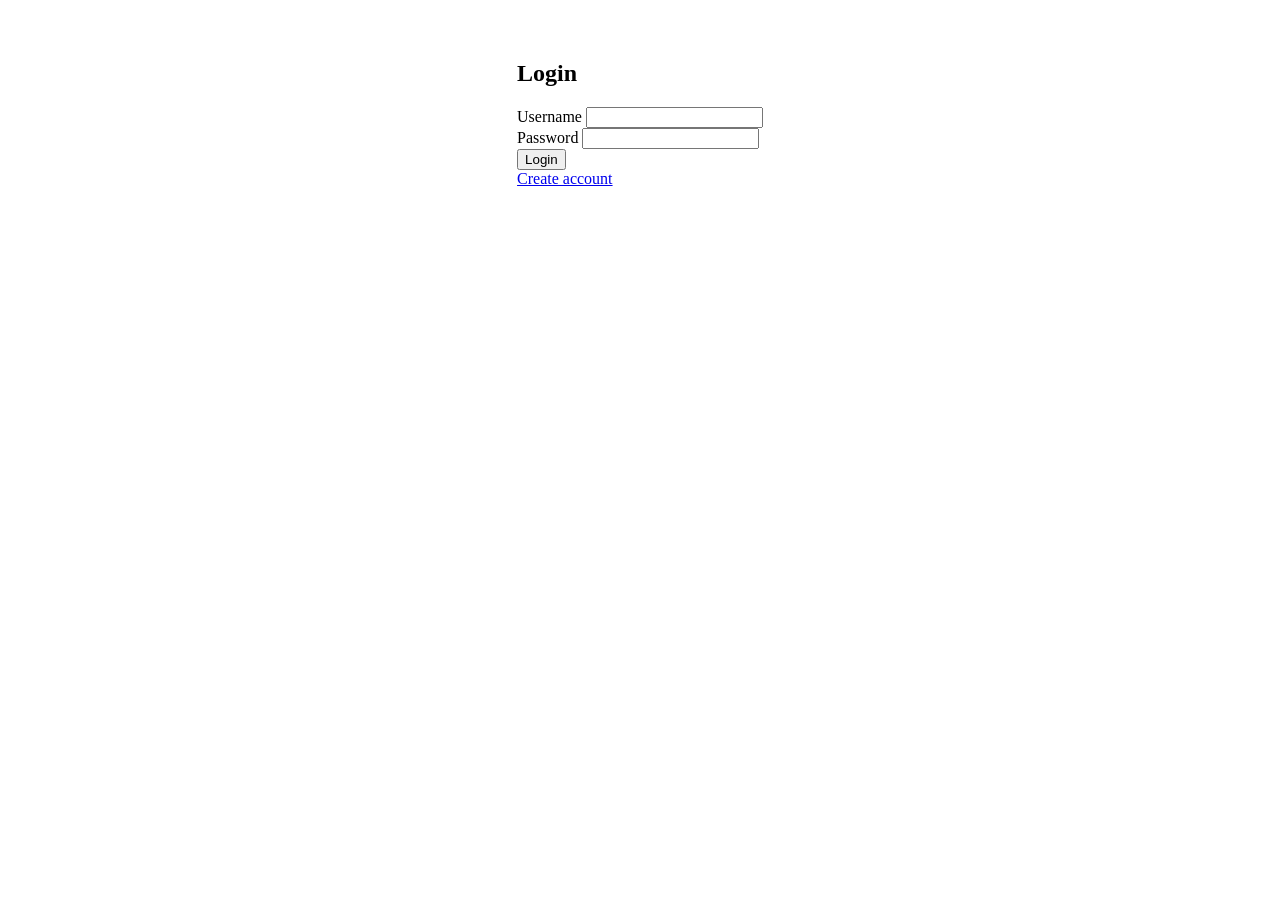
<file: src/main/resources/templates/login.html>
<!DOCTYPE html>
<html lang="en" xmlns:th="https://www.thymeleaf.org">
<head>
    <meta charset="UTF-8">
    <meta name="viewport" content="width=device-width, initial-scale=1.0">
    <title>Login - Personal Homepage</title>
    <link rel="icon" type="image/x-icon" th:href="@{/favicon.ico}">
    <link rel="stylesheet" th:href="@{/css/main.css}">
    <style>
        body { display: flex; align-items: center; justify-content: center; padding: 2rem 1rem; }
    </style>
</head>
<body>
    <div class="auth-container">
        <h2>Login</h2>
        <form id="login-form">
            <div class="form-group">
                <label for="username">Username</label>
                <input type="text" id="username" name="username" required autocomplete="username">
            </div>
            <div class="form-group">
                <label for="password">Password</label>
                <input type="password" id="password" name="password" required autocomplete="current-password">
            </div>
            <div class="error" id="error"></div>
            <button type="submit" class="btn btn-primary w-100">Login</button>
        </form>
        <div class="auth-links">
            <a href="/register">Create account</a>
        </div>
    </div>

    <script>
        const API_BASE = '/api';

        // Apply theme immediately on page load
        function applyTheme(theme) {
            const root = document.documentElement;
            if (theme === 'auto' || !theme) {
                root.removeAttribute('data-theme');
            } else {
                root.setAttribute('data-theme', theme);
            }
        }

        const savedTheme = localStorage.getItem('theme');
        if (savedTheme) {
            applyTheme(savedTheme);
        }

        document.getElementById('login-form').addEventListener('submit', async (e) => {
            e.preventDefault();
            const errorEl = document.getElementById('error');
            errorEl.textContent = '';

            const username = document.getElementById('username').value;
            const password = document.getElementById('password').value;

            try {
                const response = await fetch(`${API_BASE}/auth/login`, {
                    method: 'POST',
                    headers: { 'Content-Type': 'application/json' },
                    body: JSON.stringify({ username, password })
                });

                const data = await response.json();

                if (!response.ok) {
                    throw new Error(data.message || 'Login failed');
                }

                localStorage.setItem('authToken', data.accessToken);
                localStorage.setItem('refreshToken', data.refreshToken);
                window.location.href = '/';
            } catch (err) {
                errorEl.textContent = err.message;
            }
        });

        if (localStorage.getItem('authToken')) {
            window.location.href = '/';
        }
    </script>
</body>
</html>
</file>
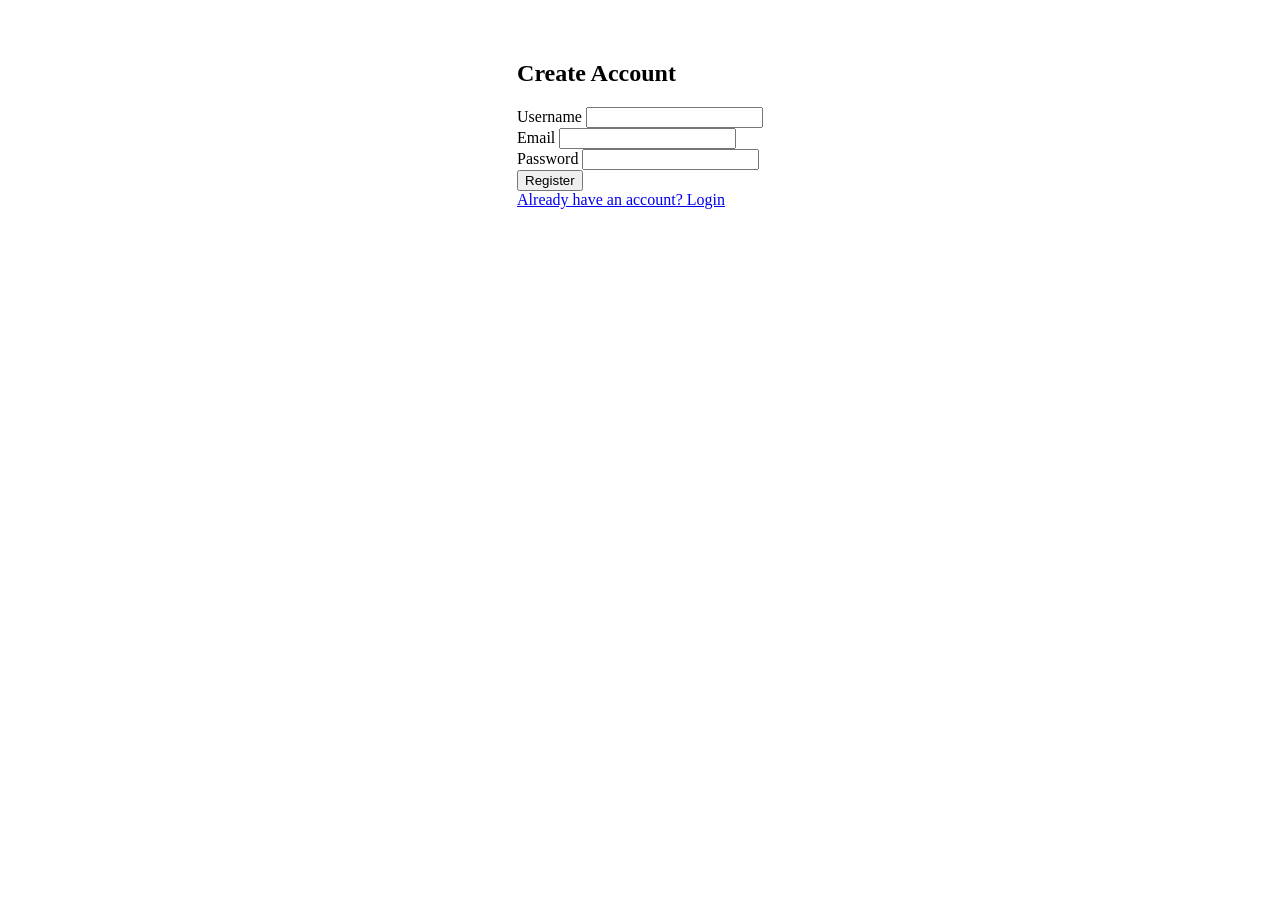
<file: src/main/resources/templates/register.html>
<!DOCTYPE html>
<html lang="en" xmlns:th="https://www.thymeleaf.org">
<head>
    <meta charset="UTF-8">
    <meta name="viewport" content="width=device-width, initial-scale=1.0">
    <title>Register - Personal Homepage</title>
    <link rel="icon" type="image/x-icon" th:href="@{/favicon.ico}">
    <link rel="stylesheet" th:href="@{/css/main.css}">
    <style>
        body { display: flex; align-items: center; justify-content: center; padding: 2rem 1rem; }
    </style>
</head>
<body>
    <div class="auth-container">
        <h2>Create Account</h2>
        <form id="register-form">
            <div class="form-group">
                <label for="username">Username</label>
                <input type="text" id="username" name="username" required autocomplete="username" minlength="3" maxlength="50">
            </div>
            <div class="form-group">
                <label for="email">Email</label>
                <input type="email" id="email" name="email" required autocomplete="email" maxlength="100">
            </div>
            <div class="form-group">
                <label for="password">Password</label>
                <input type="password" id="password" name="password" required autocomplete="new-password" minlength="8" maxlength="100">
            </div>
            <div class="error" id="error"></div>
            <button type="submit" class="btn btn-success w-100">Register</button>
        </form>
        <div class="auth-links">
            <a href="/login">Already have an account? Login</a>
        </div>
    </div>

    <script>
        const API_BASE = '/api';

        // Apply theme immediately on page load
        function applyTheme(theme) {
            const root = document.documentElement;
            if (theme === 'auto' || !theme) {
                root.removeAttribute('data-theme');
            } else {
                root.setAttribute('data-theme', theme);
            }
        }

        const savedTheme = localStorage.getItem('theme');
        if (savedTheme) {
            applyTheme(savedTheme);
        }

        document.getElementById('register-form').addEventListener('submit', async (e) => {
            e.preventDefault();
            const errorEl = document.getElementById('error');
            errorEl.textContent = '';

            const username = document.getElementById('username').value;
            const email = document.getElementById('email').value;
            const password = document.getElementById('password').value;

            try {
                const response = await fetch(`${API_BASE}/auth/register`, {
                    method: 'POST',
                    headers: { 'Content-Type': 'application/json' },
                    body: JSON.stringify({ username, email, password })
                });

                const data = await response.json();

                if (!response.ok) {
                    throw new Error(data.message || 'Registration failed');
                }

                localStorage.setItem('authToken', data.accessToken);
                localStorage.setItem('refreshToken', data.refreshToken);
                window.location.href = '/';
            } catch (err) {
                errorEl.textContent = err.message;
            }
        });

        if (localStorage.getItem('authToken')) {
            window.location.href = '/';
        }
    </script>
</body>
</html>
</file>
